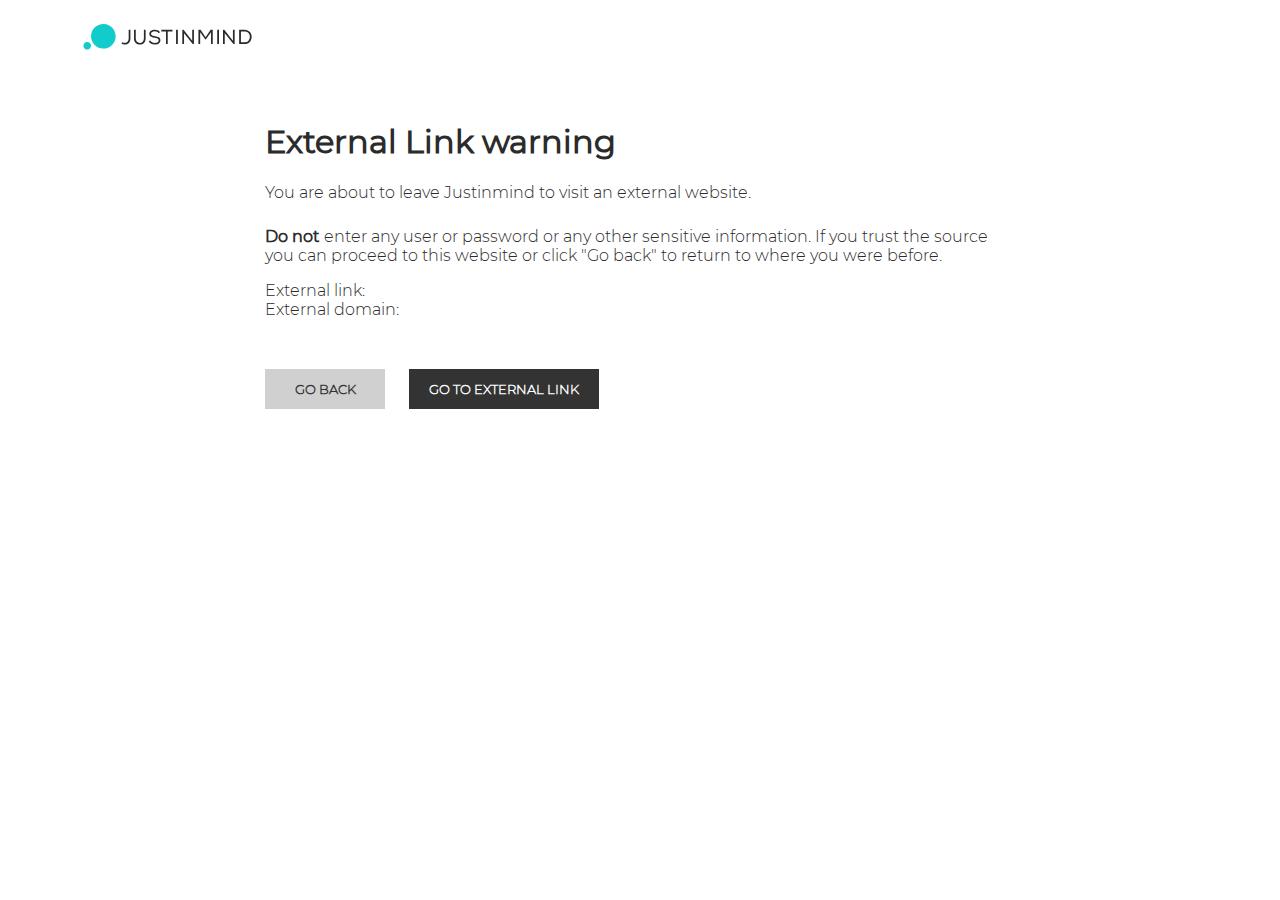
<file: careerconnecthtml/career-connect-app/resources/jim/html/external.html>
<!DOCTYPE html PUBLIC "-//W3C//DTD XHTML 1.1//EN" "http://www.w3.org/TR/xhtml11/DTD/xhtml11.dtd">
<html>
  <head>
    <meta http-equiv="content-type" content="text/html; charset=utf-8" />
    <title>External Link warning</title>
    <style type="text/css">
      body { background-color: #ffffff; font-family: 'JIM-Sans-Light'; }
      
      .button {
	    background-color: #333333;
	    color: #ffffff;
	    display: inline-block;
	    font-size: 13px;
	    height: 40px;
	    line-height: 40px;
	    margin-right: 20px;
	    min-width: 80px;
	    padding: 0 20px;
	    text-align: center;
	    text-decoration: none;
	    font-weight:600;
	    cursor: pointer;
	  }
	  .button.light {
	  	background-color: #D0D0D0;
	  	color: #333333;
	  }
	  
	  .button:hover {
		opacity: 0.75;
	    filter: alpha(opacity=75); /* For IE8 and earlier */
	    -webkit-font-smoothing: antialiased;
	  }
      #logo {
    	height: 78px;
    	line-height: 78px;
    	position: relative;
		padding: 0px;
		margin: 23px 0 0 75px;
      }

	  #logo img {
	  	width: 170px;
		height: 27px;
    	max-height: 60px;
    	max-width: 250px;
    	vertical-align: top;
	  }
	  
	  h1 {
	  	font-family: 'JIM-Sans-Regular';
	  	color: #2B2B2B;
	  }
	  
	  p, div {
	  	color: #2B2B2B;
	  }
	  
	  .bold {
	  	display: contents;
		font-weight: bold;
		font-family: 'JIM-Sans-Regular';
	  }
	  
	  #link, #domain {
	  	display: contents;
	  }
	  
	  #externalLinkBox {
	  	margin: 0 auto;
	  	max-width: 750px;
	  }
	  
	  @font-face {
		font-family: 'JIM-Sans-Regular';
		src: url('../css/fonts/Montserrat-Regular.ttf') format('truetype');
	  }
	  
	  @font-face {
		font-family: 'JIM-Sans-Light';
		src: url('../css/fonts/Montserrat-Light.ttf') format('truetype');
	  }

    </style>
  </head>
  <body>
    <div id="editButtonPage">
	    <div id="logo"><img src="../images/logos/justinmind-logo-top.svg"/></div>

		<div id="externalLinkBox">
			<h1>External Link warning</h1>
		    <p class="h2" style="margin-bottom: 25px;">You are about to leave Justinmind to visit an external website.</p>
		    <p class="h2" style="margin-bottom: 25px;" ><div class="bold">Do not</div> enter any user or password or any other sensitive information. If you trust the source<br>you can proceed to this website or click "Go back" to return to where you were before.</p>
		    <div class="h2">External link: <div id="link"></div></div>
		    <div class="h2" style="margin-bottom: 50px;">External domain: <b><div id="domain" class="bold"></div></b></div>

		    <div id="backButton" class="button light">GO BACK</div>
		    <div id="goButton" class="button">GO TO EXTERNAL LINK</div>
	   </div>
    </div>
  </body>
  
  
  <script type="text/javascript">
  
  	var isTab, url;
  
  	window.onload = function() {
  		var searchParams = new URLSearchParams(window.location.search);
		url = searchParams.get('url');
		isTab = searchParams.get('tab');
		
		document.getElementById("link").innerHTML = url;
		document.getElementById("domain").innerHTML = getDomain(url, true);
	};
  
	document.getElementById("backButton").addEventListener("click", function() { window.history.back(); });
	document.getElementById("goButton").addEventListener("click", function() { 
		if(isTab === "false") {
			window.location.replace(url);
		}
		else {
			popup = window.open(url, "_blank");
            popup.focus();
		}
	});
	
	function getDomain(url, subdomain) {
    	subdomain = subdomain || false;
		url = url.replace(/(https?:\/\/)?(www.)?/i, '');

    	if (!subdomain) {
        	url = url.split('.');
        	url = url.slice(url.length - 2).join('.');
    	}

    	if (url.indexOf('/') !== -1) {
        	return url.split('/')[0];
    	}

    	return url;
	}
	
  </script>
  
</html>
</file>
